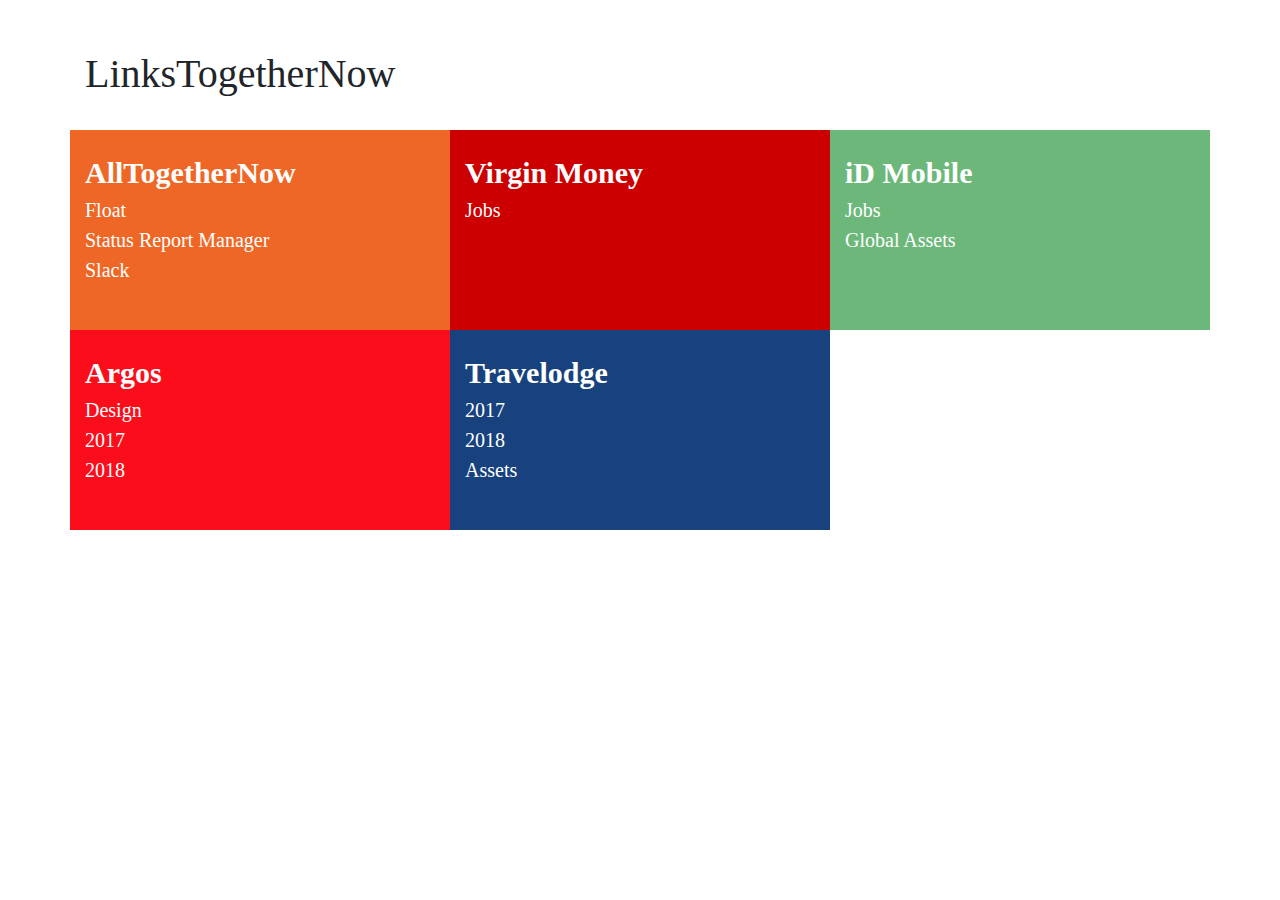
<file: LINKs/index.html>
<html>
<head>

</head>
<body>





  <link href="override.css" rel="stylesheet">

  <link rel="stylesheet" href="https://maxcdn.bootstrapcdn.com/bootstrap/4.0.0/css/bootstrap.min.css" integrity="sha384-Gn5384xqQ1aoWXA+058RXPxPg6fy4IWvTNh0E263XmFcJlSAwiGgFAW/dAiS6JXm" crossorigin="anonymous">
<script src="https://maxcdn.bootstrapcdn.com/bootstrap/4.0.0/js/bootstrap.min.js" integrity="sha384-JZR6Spejh4U02d8jOt6vLEHfe/JQGiRRSQQxSfFWpi1MquVdAyjUar5+76PVCmYl" crossorigin="anonymous"></script>

<div class="container" style="padding-top:50px;">
    <h1 class="AllTogetherNow"> LinksTogetherNow</h1> </br>


  <div class="row" style="">
        <div class="col-4"id="atn">
          <a class="headlink" href="smb://london.chiadvertising.com/Dept/London/Departments/AllTogetherNow"> AllTogetherNow </a> <br></>
         <a href="https://atn.float.com/">Float</a> <br>
          <a href="https://chistatus.wipsystems.co.uk/">Status Report Manager</a> <br>
            <a href="https://atnlondon.slack.com">Slack</a> <br>



        </div>
        <div class="col-4" id="virgin">
          <a class="headlink" href="smb://london.chiadvertising.com/Dept/London/Departments/AllTogetherNow/VIRGIN_MONEY"> Virgin Money </a> <br>
            <a href="smb://london.chiadvertising.com/Dept/London/Departments/AllTogetherNow/VIRGIN_MONEY/Jobs"> Jobs</a> <br>
          </div>
        <div class="col-4" id="id1">
      <a class="headlink" href="smb://london.chiadvertising.com/Dept/London/Departments/AllTogetherNow/iD_Mobile"> iD Mobile </a> <br></>
          <a href="smb://london.chiadvertising.com/Dept/London/Departments/AllTogetherNow/iD_Mobile/Jobs%20"> Jobs</a> <br>
          <a href="smb://london.chiadvertising.com/Dept/London/Departments/AllTogetherNow/iD_Mobile/Jobs%20/GLOBAL%20ASSETS"> Global Assets </a> <br>
              </div>
            </div>
      <div class="row">
            <div class="col-4" id="Argos">
              <a class="headlink" href="smb://london.chiadvertising.com/Dept/London/Departments/AllTogetherNow/Argos"> Argos </a> <br></>
              <a href="smb://london.chiadvertising.com/Dept/London/Departments/AllTogetherNow/Argos/_DESIGN">Design</a> <br>
              <a href="smb://london.chiadvertising.com/Dept/London/Departments/AllTogetherNow/Argos/_DESIGN/2017"> 2017 </a> <br>
              <a href="smb://london.chiadvertising.com/Dept/London/Departments/AllTogetherNow/Argos/_DESIGN/2018"> 2018 </a> <br>
            </div>
            <div class="col-4"id="Travelodge">
              <a class="headlink" href="smb://london.chiadvertising.com/Dept/London/Departments/AllTogetherNow/TRAVELODGE"> Travelodge </a> <br></>
              <a href="smb://london.chiadvertising.com/Dept/London/Departments/AllTogetherNow/TRAVELODGE/2017"> 2017</a> <br>
              <a href="smb://london.chiadvertising.com/Dept/London/Departments/AllTogetherNow/TRAVELODGE/2018"> 2018 </a> <br>
              <a href="smb://london.chiadvertising.com/Dept/London/Departments/AllTogetherNow/TRAVELODGE/2017/Creative/Design/-%20Assets"> Assets </a> <br>
            <div class="col-4">

          </div>



</div>
</body>
</html>
</file>
<file: LINKs/override.css>
.AllTogetherNow {
  font-family: "Telefon Black";
}



a,p {
  font-family: "Texta";
  font-size: 20px;

}

.headlink {font-size:30px;
font-weight: 600;}


a:link {
    color: white;
}

a:visited {
  color:white;
}


.col-4
{height: 200px;
padding-top: 20px;
}

#virgin
{
  background-color:#cc0001;

}
#id1
{
  background-color:#6cb87a;

}

#atn
{
  background-color:#ef6726;

}
#argos
{
  background-color:#fc0d1b;

}
#Travelodge
{
  background-color:#18427d;

}
</file>
